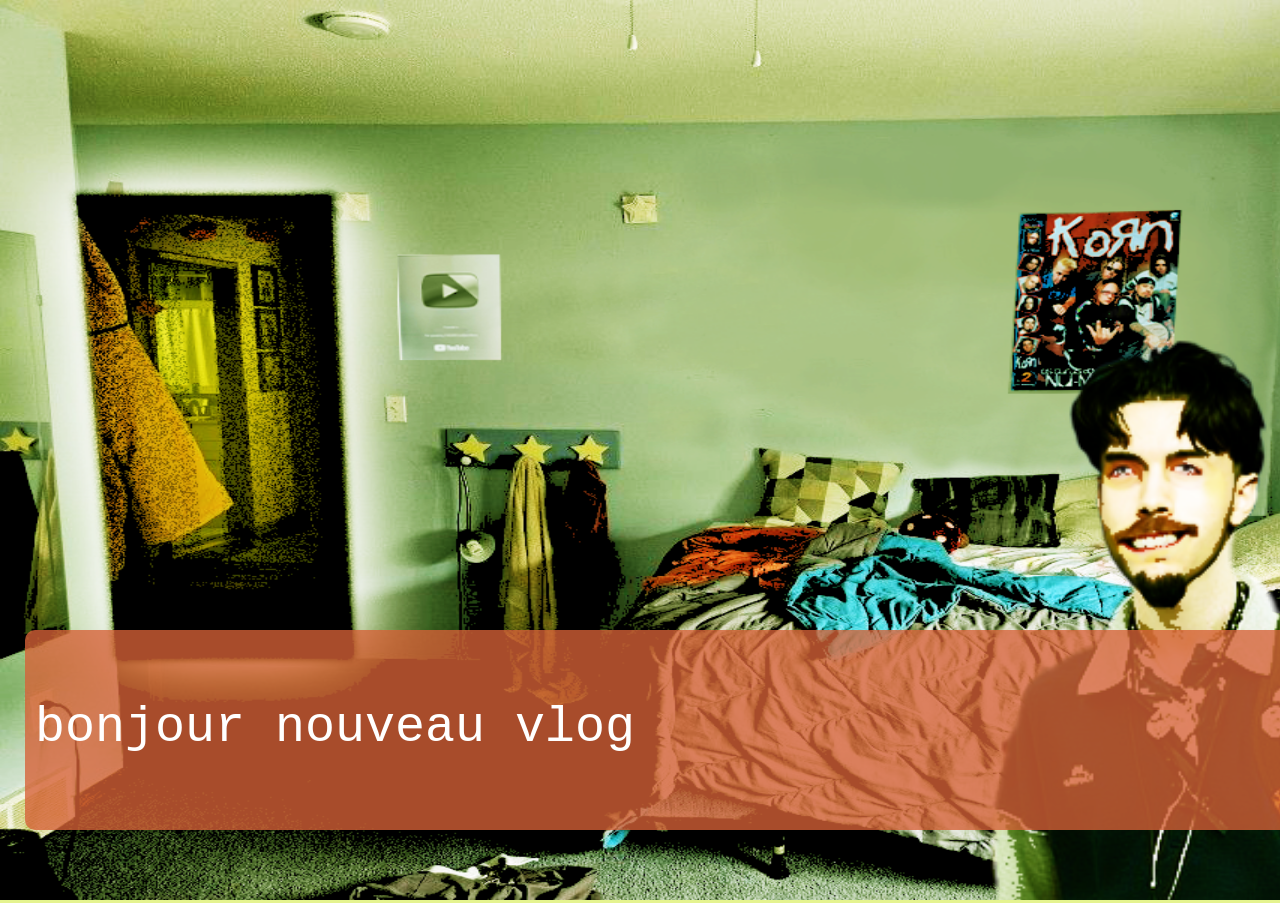
<file: 1/1bedroom/1bed.html>
<!DOCTYPE HTML>
<html>
<head>
<meta http-equiv="Content-Type" content="text/html; charset=utf-8">

<!-- empêcher le référencement -->
<meta name="robots" content="noindex, nofollow, noarchive" />

<title>P5js intro</title>

<!-- pour les mobiles -->
<meta name="viewport" content="width=device-width,user-scalable=yes,initial-scale=1.0" />

<!-- style -->
<link rel="stylesheet" href="../../css/reset.css">
<link rel="stylesheet" href="../../css/style.css">

<!-- Javascript -->
<script type="text/javascript" src="../../js/p5.min.js"></script>
<script type="text/javascript" src="../../js/global.js"></script>

<script type="text/javascript" src="1bedScript.js"></script>
</head>
<body>
	<header>
        <!-- <H1> chambre </H1> -->
        <!-- <a href="../../2/2BARBER/2barber.html">BARBER</a>
        <a href="../../2/2MAGASIN/2magasin.html">MAGASIN</a>
        <a href="../../2/2POUBELLE/2poubelle.html">POUBELLE</a> -->
    </header>
</body>
</html>
</file>
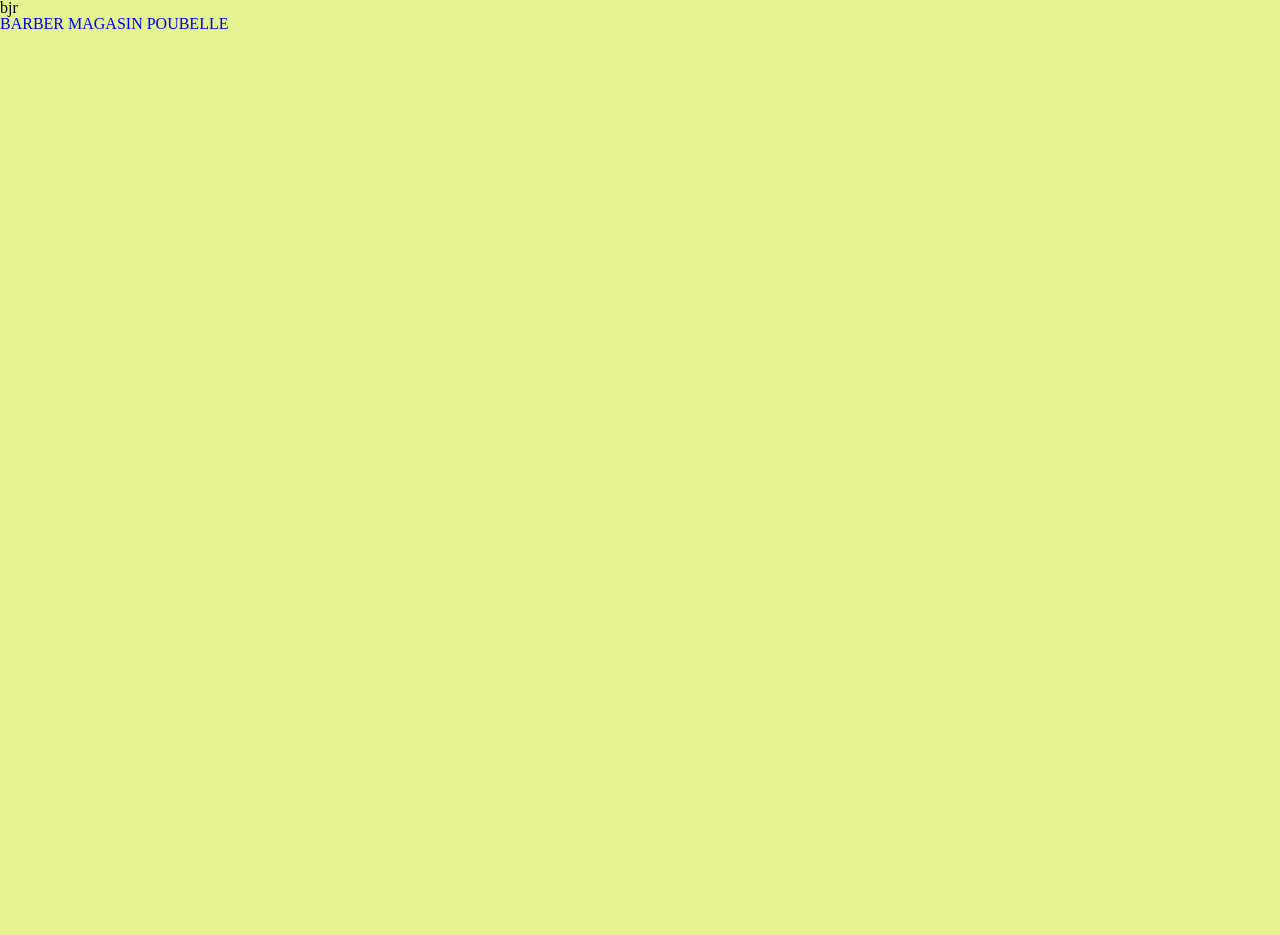
<file: 1/1VILLE/1ville.html>
<!DOCTYPE HTML>
<html>
<head>
<meta http-equiv="Content-Type" content="text/html; charset=utf-8">

<!-- empêcher le référencement -->
<meta name="robots" content="noindex, nofollow, noarchive" />

<title>P5js intro</title>

<!-- pour les mobiles -->
<meta name="viewport" content="width=device-width,user-scalable=yes,initial-scale=1.0" />

<!-- style -->
<link rel="stylesheet" href="../../css/reset.css">
<link rel="stylesheet" href="../../css/style.css">

<!-- Javascript -->
<script type="text/javascript" src="../../js/p5.min.js"></script>
<script type="text/javascript" src="../../js/global.js"></script>

<script type="text/javascript" src="1villeScript.js"></script>
</head>
<body>
	<header>
        <H1> bjr </H1>
        <a href="../../2/2BARBER/2barber.html">BARBER</a>
        <a href="../../2/2MAGASIN/2magasin.html">MAGASIN</a>
        <a href="../../2/2POUBELLE/2poubelle.html">POUBELLE</a>
    </header>
</body>
</html>
</file>
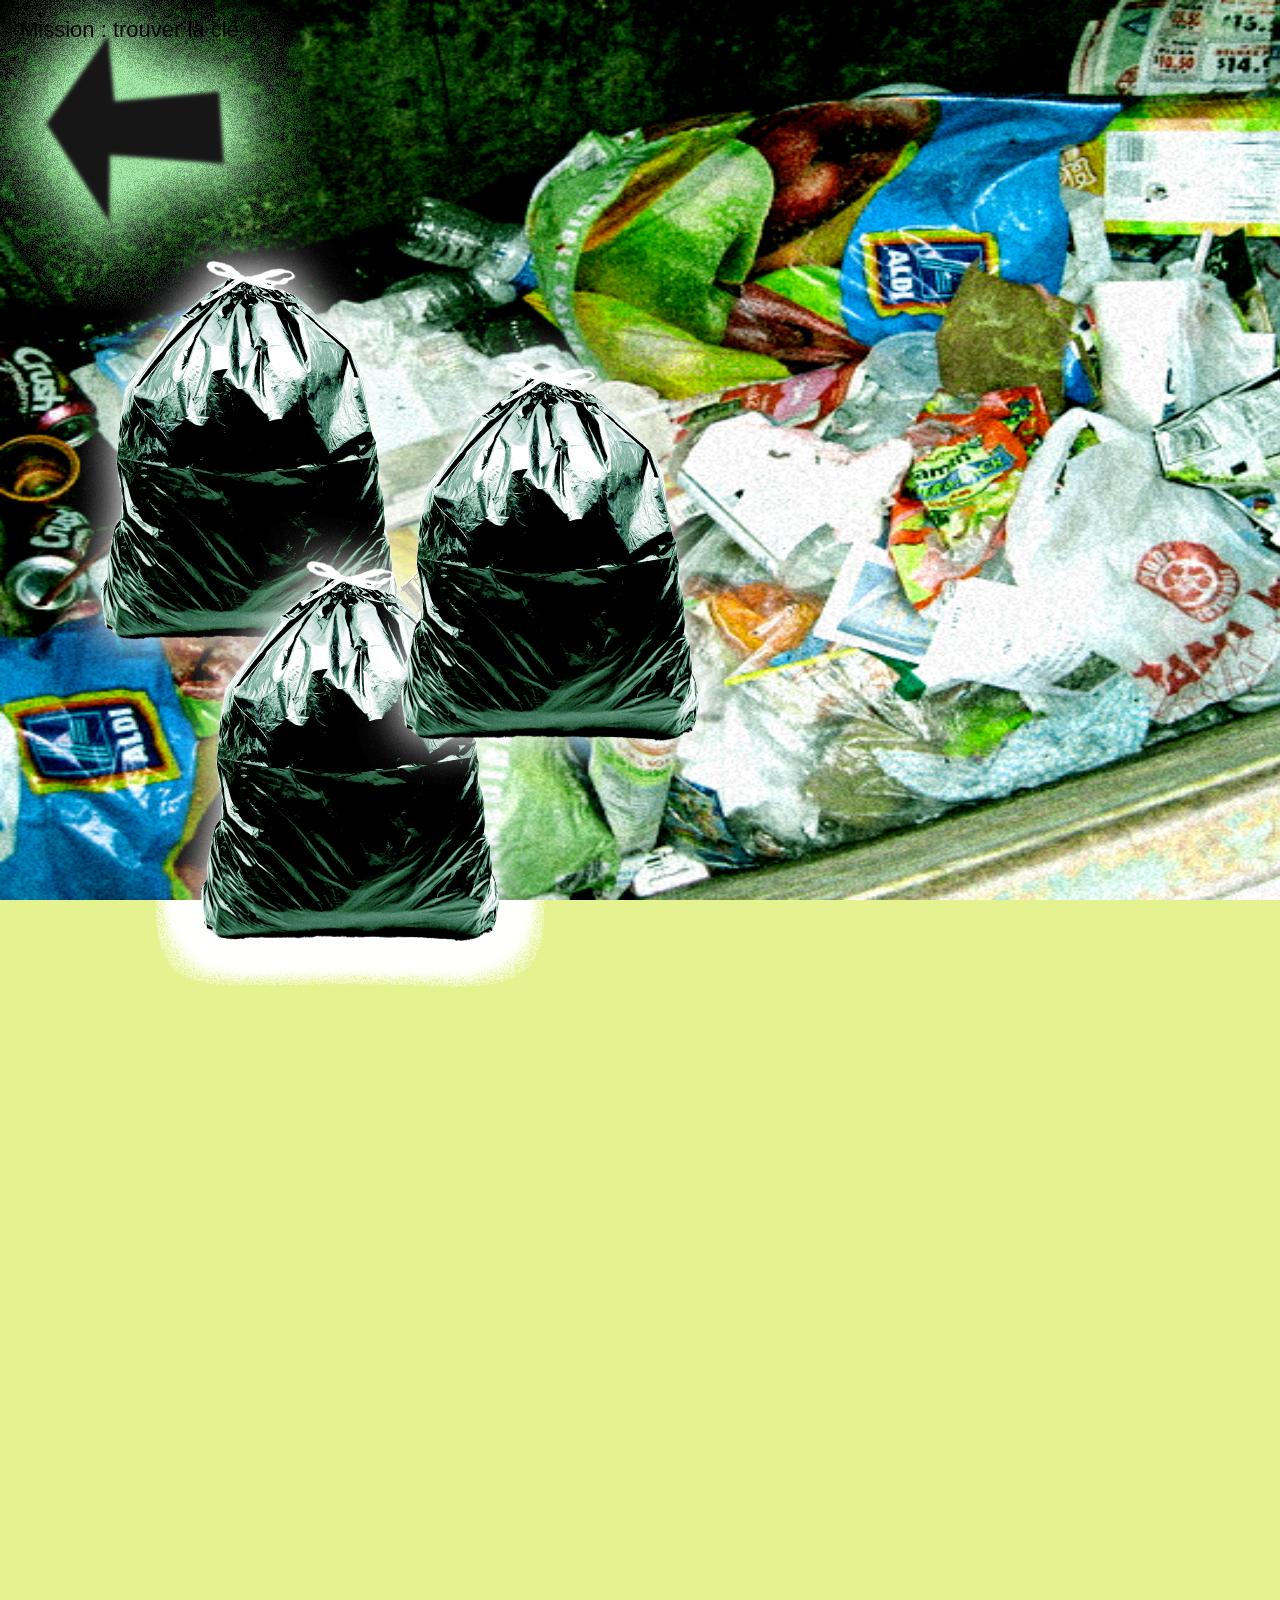
<file: 2/2POUBELLE/2poubelle.html>
<!DOCTYPE HTML>
<html>
<head>
<meta http-equiv="Content-Type" content="text/html; charset=utf-8">

<!-- empêcher le référencement -->
<meta name="robots" content="noindex, nofollow, noarchive" />

<title>P5js intro</title>

<!-- pour les mobiles -->
<meta name="viewport" content="width=device-width,user-scalable=yes,initial-scale=1.0" />

<!-- style -->
<link rel="stylesheet" href="../../css/reset.css">
<link rel="stylesheet" href="../../css/style.css">

<!-- Javascript -->
<script type="text/javascript" src="../../js/p5.min.js"></script>
<script type="text/javascript" src="../../js/global.js"></script>

<script type="text/javascript" src="2poubelleScript.js"></script>

</head>
<body>
	<header>
        <!-- <h1>Poubelle</h1> -->
    </header>
</body>
</html>
</file>
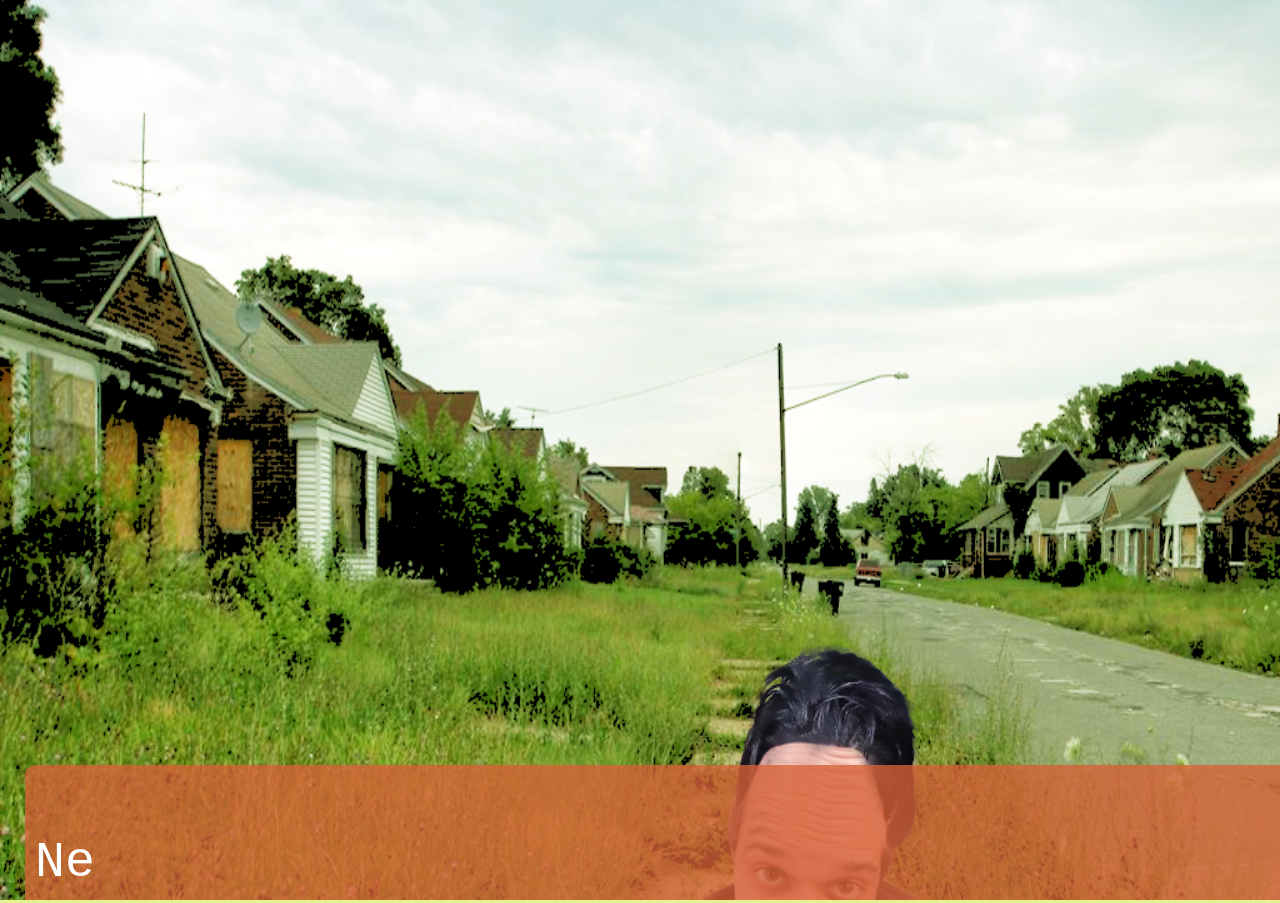
<file: VILLEMARCHE/0/villemarche.html>
<!DOCTYPE HTML>
<html>
<head>
<meta http-equiv="Content-Type" content="text/html; charset=utf-8">

<!-- empêcher le référencement -->
<meta name="robots" content="noindex, nofollow, noarchive" />

<title>P5js intro</title>

<!-- pour les mobiles -->
<meta name="viewport" content="width=device-width,user-scalable=yes,initial-scale=1.0" />

<!-- style -->
<link rel="stylesheet" href="../../css/reset.css">
<link rel="stylesheet" href="../../css/style.css">

<!-- Javascript -->
<script type="text/javascript" src="../../js/p5.min.js"></script>
<script type="text/javascript" src="../../js/global.js"></script>

<script type="text/javascript" src="villemarcheScript.js"></script>
</head>
<body>
	<header>
        
    </header>
</body>
</html>
</file>
<file: css/style.css>
body {
  width: 1500px; /* définir la largeur fixe de votre page */
  overflow: hidden;
  background-color: rgb(228, 243, 143);
}

html {
  background-color: rgb(66, 105, 81);  /* couleur de l'espace non occupé par votre site */
  display: flex;
  justify-content: center;
}
</file>
